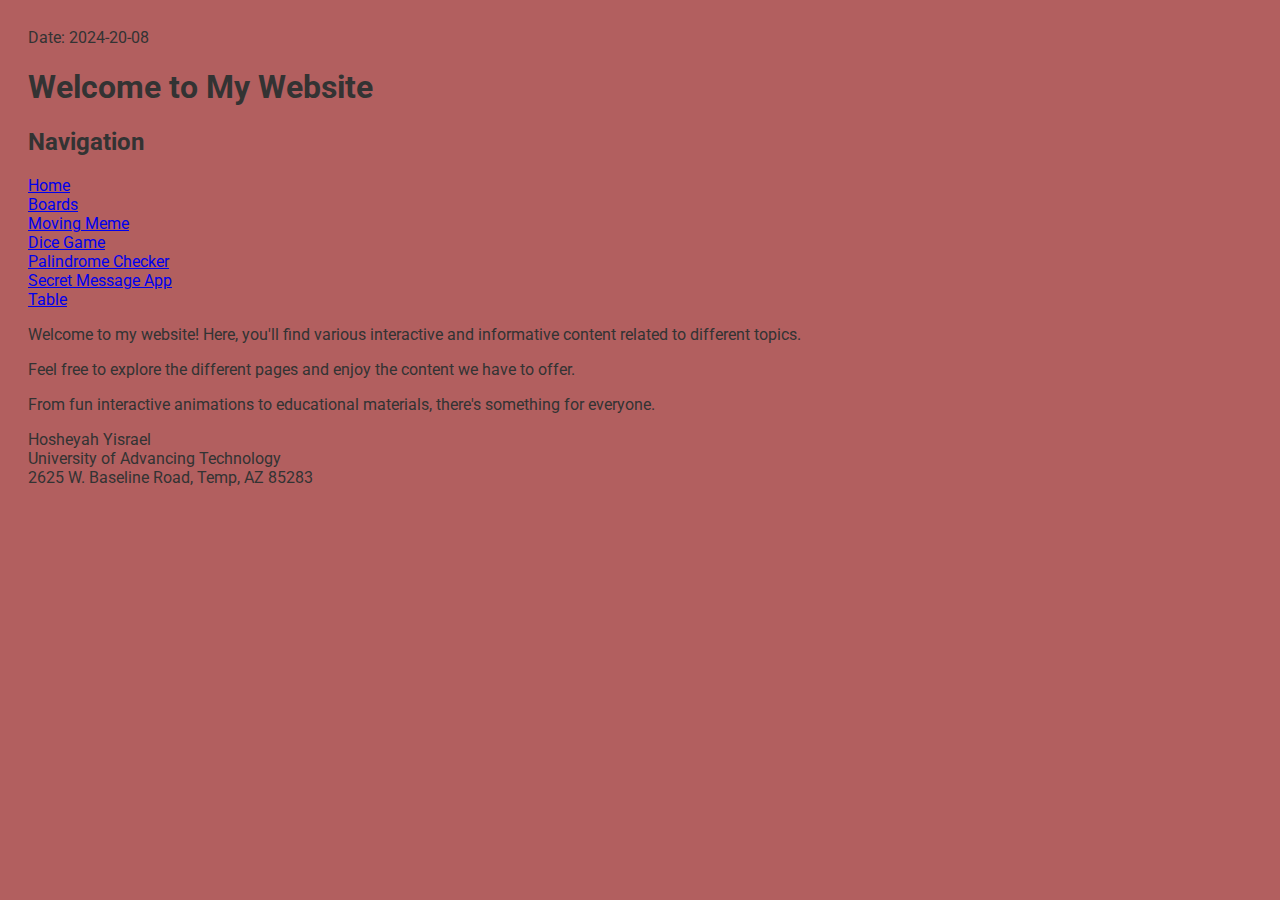
<file: index.html>
<!--index.html--> 
Date: 2024-20-08
<html lang="en">
<head>
    <meta charset="UTF-8">
    <meta name="viewport" content="width=device-width, initial-scale=1.0">
    <title>Welcome to My Website</title>
    <link href="https://fonts.googleapis.com/css2?family=Roboto:wght@400;700&display=swap" rel="stylesheet">
    <style>
        /* Your CSS styles here */
        body {
            font-family: 'Roboto', sans-serif;
            background-color: #b15c5cfb;
            padding: 20px;
            color: #333333;
        }

        /* ... Other CSS styles ... */
    </style>
</head>
<body>
    <header>
        <h1>Welcome to My Website</h1>
    </header>

    <nav>
        <h2>Navigation</h2>
        <a href="./index.html">Home</a><br>
        <a href="./boards.html">Boards</a><br>
        <a href="./meme.html">Moving Meme</a><br>
        <a href="./game.html">Dice Game</a><br>
        <a href="./palindrome.html">Palindrome Checker</a><br>
        <a href="./user-input.html">Secret Message App</a><br>
        <a href="./table.html">Table</a><br>  
    </nav>

    <section>
        <!-- Brief introduction to the website -->
        <p>Welcome to my website! Here, you'll find various interactive and informative content related to different topics.</p>
        <!-- Welcome message -->
        <p>Feel free to explore the different pages and enjoy the content we have to offer.</p>
        <!-- Overview of what visitors can expect -->
        <p>From fun interactive animations to educational materials, there's something for everyone.</p>
    </section>

    <footer>
        <div>Hosheyah Yisrael</div>
        University of Advancing Technology<br>
        2625 W. Baseline Road, Temp, AZ 85283<br>
    </footer>
</body>
</html>
</file>
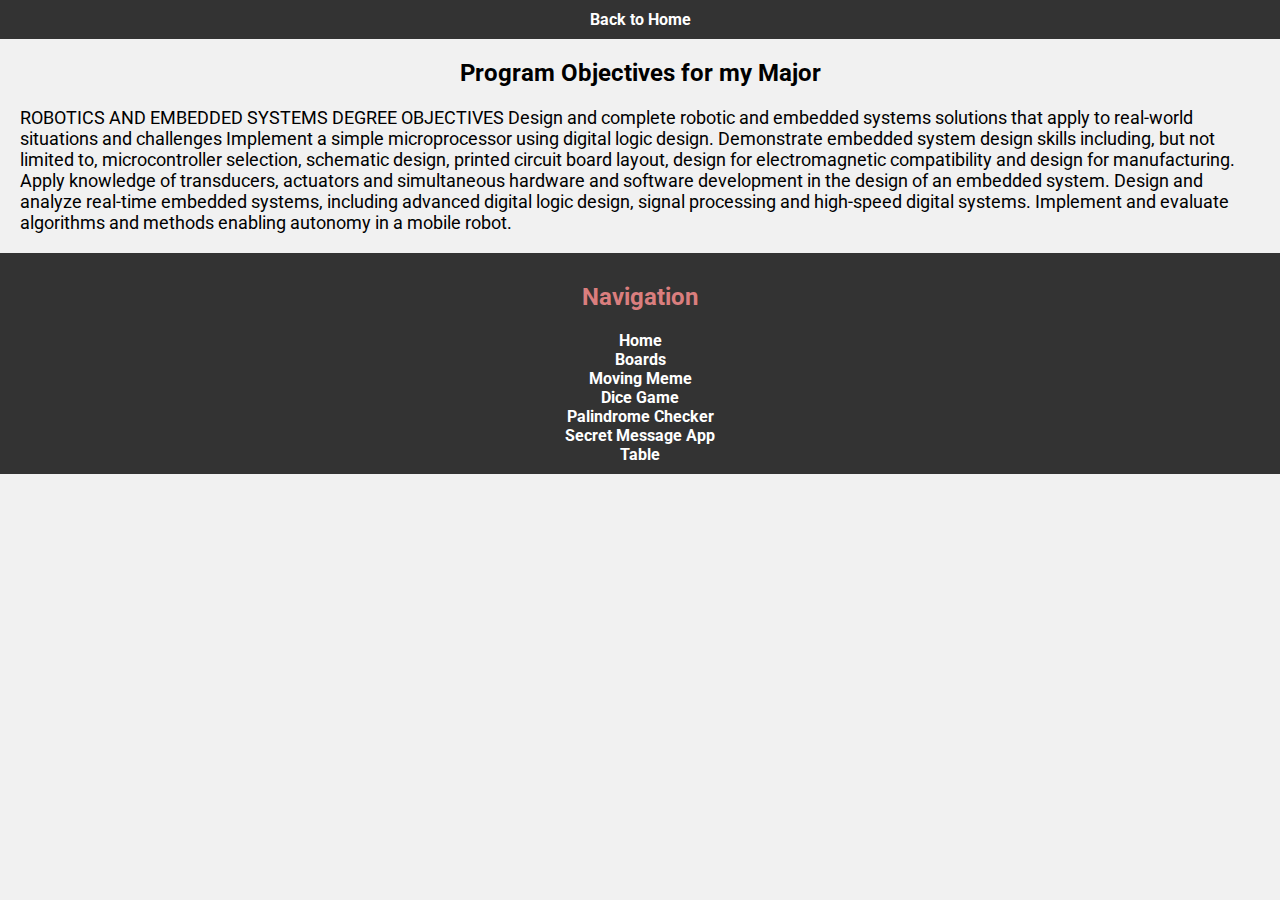
<file: boards.html>
<!DOCTYPE html>
<html lang="en">
<head>
    <meta charset="UTF-8">
    <meta name="viewport" content="width=device-width, initial-scale=1.0">
    <title>UAT Program Objectives</title>
    <link href="https://fonts.googleapis.com/css2?family=Roboto:wght@400;700&display=swap" rel="stylesheet">
    <style>
        body {
            font-family: 'Roboto', sans-serif;
            background-color: #f1f1f1; /* Updated background color */
            margin: 0;
            padding: 0;
        }
        nav {
            background-color: #333333;
            color: rgb(218, 126, 126);
            padding: 10px;
            text-align: center;
        }
        nav a {
            color: white;
            text-decoration: none;
            font-weight: bold;
        }
        h1 {
            font-size: 24px;
            text-align: center;
            margin-top: 20px;
        }
        p {
            margin: 20px;
            font-size: 18px;
        }
        a {
            color: #007bff;
            text-decoration: none;
        }
        a:hover {
            text-decoration: underline;
        }
    </style>
</head>
<body>
    <nav>
        <a href="./index.html">Back to Home</a>
    </nav>

    <h1>Program Objectives for my Major</h1>

    <p>ROBOTICS AND EMBEDDED SYSTEMS DEGREE OBJECTIVES
    Design and complete robotic and embedded systems solutions that apply to real-world situations and challenges
    Implement a simple microprocessor using digital logic design.
    Demonstrate embedded system design skills including, but not limited to, microcontroller selection, schematic design, printed circuit board layout, design for electromagnetic compatibility and design for manufacturing.
    Apply knowledge of transducers, actuators and simultaneous hardware and software development in the design of an embedded system.
    Design and analyze real-time embedded systems, including advanced digital logic design, signal processing and high-speed digital systems.
    Implement and evaluate algorithms and methods enabling autonomy in a mobile robot.</p>
    
    <nav>
        <h2>Navigation</h2>
        <a href="./index.html">Home</a><br>
        <a href="./boards.html">Boards</a><br>
        <a href="./meme.html">Moving Meme</a><br>
        <a href="./game.html">Dice Game</a><br>
        <a href="./palindrome.html">Palindrome Checker</a><br>
        <a href="./user-input.html">Secret Message App</a><br>
        <a href="./table.html">Table</a><br>
    </nav>
</body>
</html>
</file>
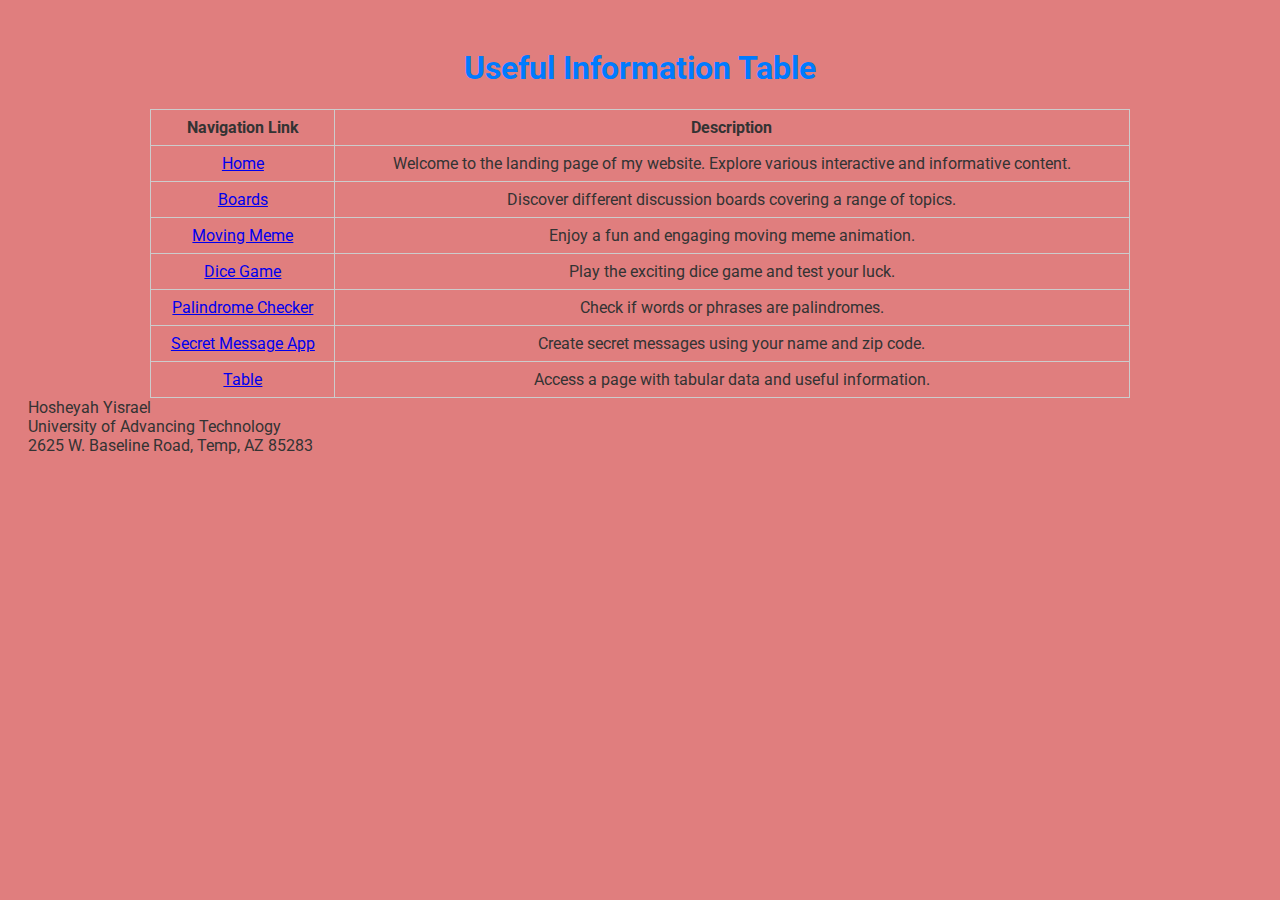
<file: table.html>
<!DOCTYPE html>
<html lang="en">
<head>
    <meta charset="UTF-8">
    <meta name="viewport" content="width=device-width, initial-scale=1.0">
    <title>Useful Information Table</title>
    <link href="https://fonts.googleapis.com/css2?family=Roboto:wght@400;700&display=swap" rel="stylesheet">
    <style>
        body {
            font-family: 'Roboto', sans-serif;
            background-color: #e07c7cfb;
            padding: 20px;
            color: #333333;
        }
        h1 {
            font-weight: 700;
            color: #007bff;
            text-align: center;
        }
        table {
            width: 80%;
            margin: 0 auto;
            border-collapse: collapse;
            border: 1px solid #ccc;
        }
        th, td {
            border: 1px solid #ccc;
            padding: 8px;
            text-align: center;
        }
    </style>
</head>
<body>
    <h1>Useful Information Table</h1>
    <table>
        <tr>
            <th>Navigation Link</th>
            <th>Description</th>
        </tr>
        <tr>
            <td><a href="./index.html">Home</a></td>
            <td>Welcome to the landing page of my website. Explore various interactive and informative content.</td>
        </tr>
        <tr>
            <td><a href="./boards.html">Boards</a></td>
            <td>Discover different discussion boards covering a range of topics.</td>
        </tr>
        <tr>
            <td><a href="./meme.html">Moving Meme</a></td>
            <td>Enjoy a fun and engaging moving meme animation.</td>
        </tr>
        <tr>
            <td><a href="./game.html">Dice Game</a></td>
            <td>Play the exciting dice game and test your luck.</td>
        </tr>
        <tr>
            <td><a href="./palindrome.html">Palindrome Checker</a></td>
            <td>Check if words or phrases are palindromes.</td>
        </tr>
        <tr>
            <td><a href="./user-input.html">Secret Message App</a></td>
            <td>Create secret messages using your name and zip code.</td>
        </tr>
        <tr>
            <td><a href="./table.html">Table</a></td>
            <td>Access a page with tabular data and useful information.</td>
        </tr>
    </table>

    <footer>
        <div>Hosheyah Yisrael</div>
        University of Advancing Technology<br>
        2625 W. Baseline Road, Temp, AZ 85283<br>
    </footer>
</body>
</html>
</file>
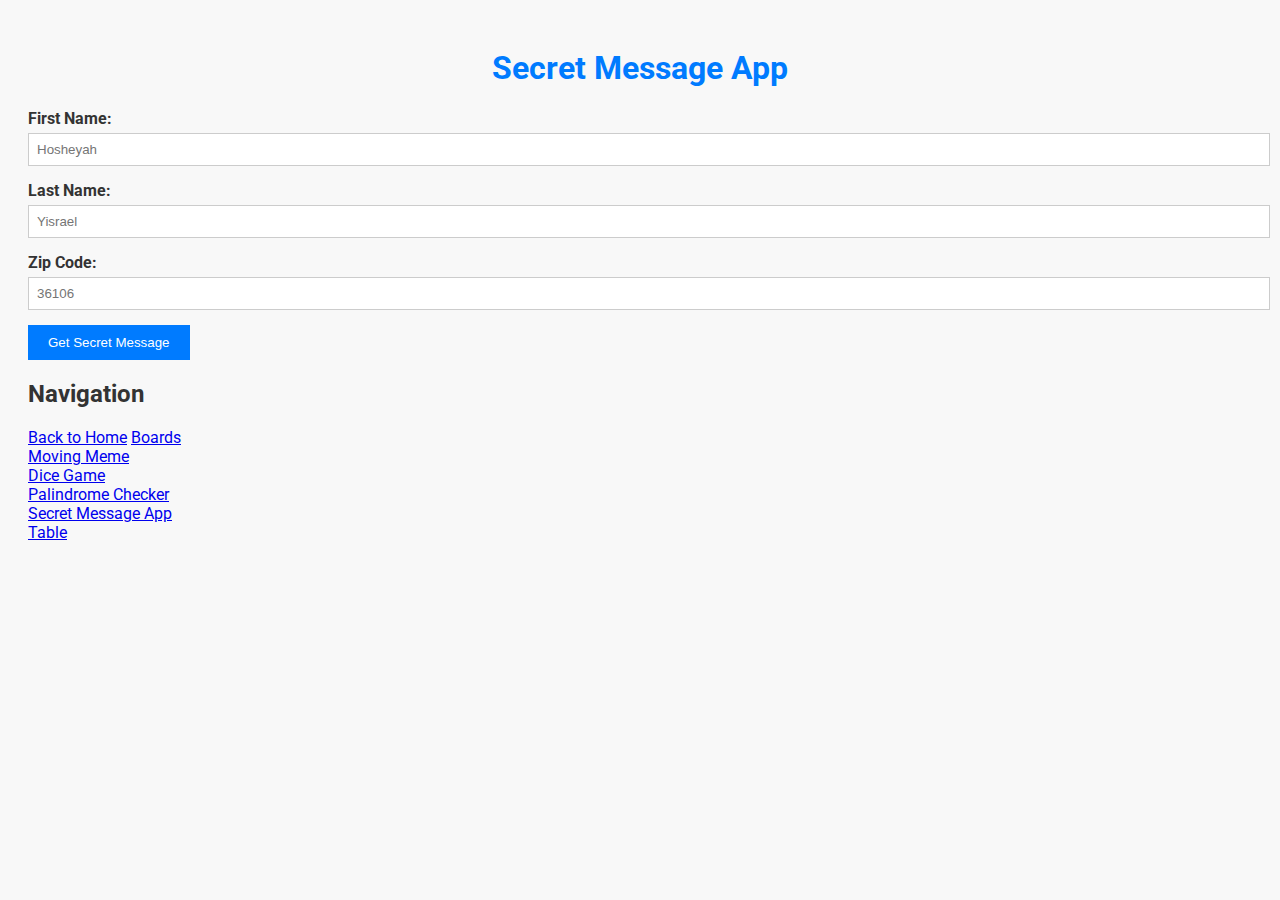
<file: user-input.html>
<!DOCTYPE html>
<html lang="en">
<head>
    <meta charset="UTF-8">
    <meta name="viewport" content="width=device-width, initial-scale=1.0">
    <title>Secret Message App</title>
    <link href="https://fonts.googleapis.com/css2?family=Roboto:wght@400;700&display=swap" rel="stylesheet">
    <style>
        /* Your CSS styles here */
        body {
            font-family: 'Roboto', sans-serif;
            background-color: #f8f8f8fb;
            padding: 20px;
            color: #333333;
        }
        h1 {
            font-weight: 700;
            color: #007bff;
            text-align: center;
        }
        label {
            font-weight: bold;
            display: block;
            margin-bottom: 5px;
        }
        input[type="text"] {
            width: 100%;
            padding: 8px;
            margin-bottom: 15px;
            border: 1px solid #ccc;
        }
        input[type="submit"] {
            background-color: #007bff;
            color: #fff;
            padding: 10px 20px;
            border: none;
            cursor: pointer;
        }
        #output {
            margin-top: 20px;
            text-align: center;
        }
    </style>
    <script>
        window.onload = function() {
            var form = document.getElementById('userInfo');
            form.addEventListener('submit', function(e) {
                e.preventDefault();
                var firstName = document.getElementById('firstName').value;
                var lastName = document.getElementById('lastName').value;
                var zipCode = document.getElementById('zipCode').value;
                if (firstName.length > 20 || lastName.length > 20) {
                    document.getElementById('output').innerHTML = "Warning: First name and last name should be 20 characters or less.";
                    return;
                }
                if (!/^\d{5}$/.test(zipCode)) {
                    document.getElementById('output').innerHTML = "Warning: Zip code should be 5 digits.";
                    return;
                }
                var fullName = firstName + " " + lastName;
                document.getElementById('output').innerHTML = "Congratulations, " + fullName + "! Here is your secret message: 'Stay curious, keep learning.'";
            });
        }
    </script>
</head>
<body>
    <h1>Secret Message App</h1>
    <form id="userInfo">
        <label for="firstName">First Name:</label>
        <input type="text" id="firstName" name="firstName" placeholder="Hosheyah" required>
        <label for="lastName">Last Name:</label>
        <input type="text" id="lastName" name="lastName" placeholder="Yisrael" required>
        <label for="zipCode">Zip Code:</label>
        <input type="text" id="zipCode" name="zipCode" placeholder="36106" required pattern="\d{5}" title="Zip code should be 5 digits">
        <input type="submit" value="Get Secret Message">
    </form>
    <div id="output"></div>
    <nav>
        <h2>Navigation</h2>
        <a href="./index.html">Back to Home</a>
        <a href="./boards.html">Boards</a><br>
        <a href="./meme.html">Moving Meme</a><br>
        <a href="./game.html">Dice Game</a><br>
        <a href="./palindrome.html">Palindrome Checker</a><br>
        <a href="./user-input.html">Secret Message App</a><br>
        <a href="./table.html">Table</a><br>
    </nav>
</body>
</html>
</file>
